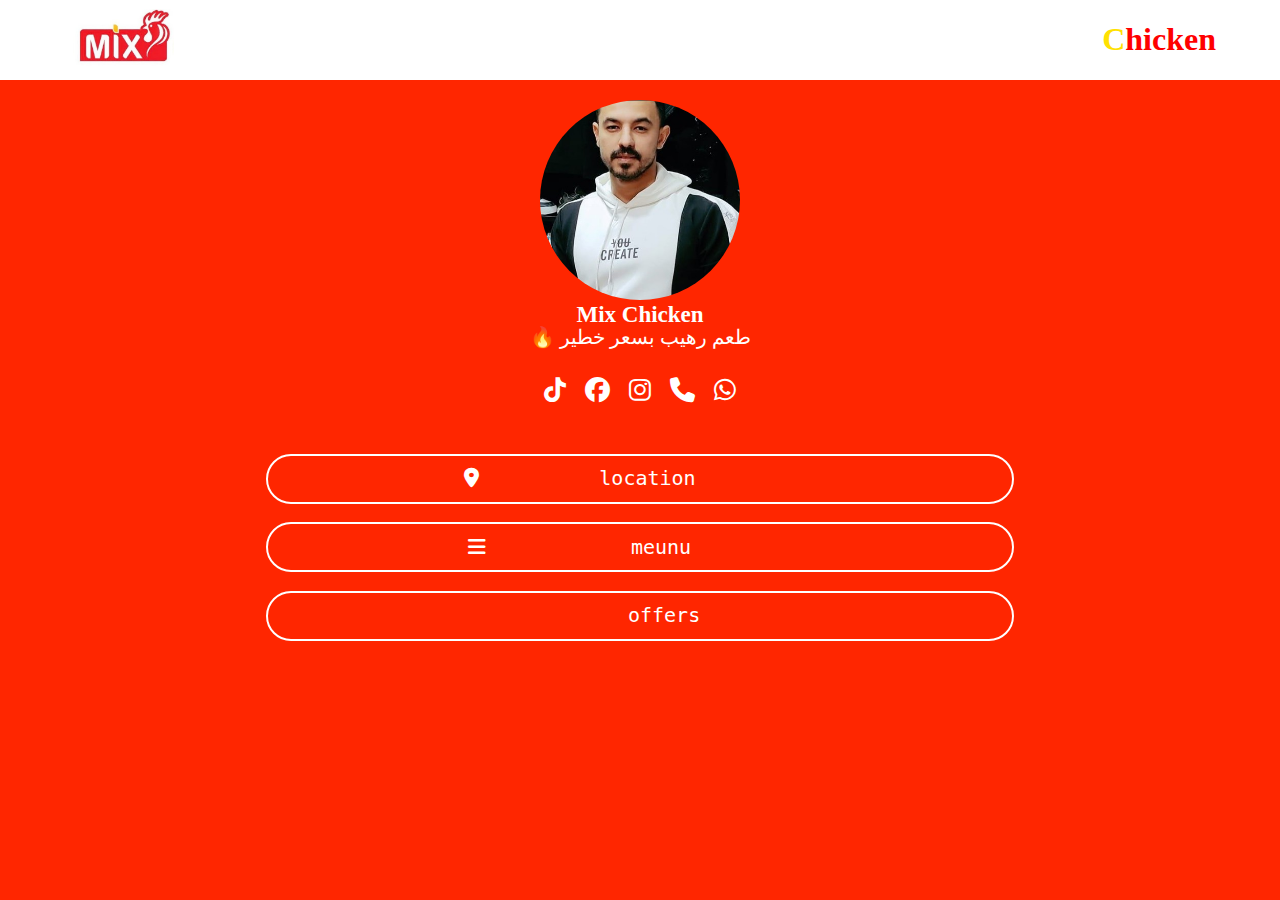
<file: index.html>
<!DOCTYPE html>
<html lang="en">
  <head>
    <meta charset="UTF-8" />
    <meta name="viewport" content="width=device-width, initial-scale=1.0" />
    <link rel="stylesheet" href="css/all.min.css" />
    <link rel="stylesheet" href="css/index.css" />
    <link rel="stylesheet" href="css/nornalize.css" />

    <title>Mix Chicken</title>
  </head>
  <body>
    <!--start header-->
    <!--start header-->
    <!--start header-->
    <div class="header">
      <div class="container">
        <div class="logo"><img src="image/logo.jpg" alt="" /></div>
        <div class="name">
          <h1><span>C</span>hicken</h1>
        </div>
      </div>
    </div>
    <!--start  profile-->
    <!--start  profile-->
    <!--start  profile-->
    <div class="profile">
      <div class="container">
        <div class="image"><img src="image/caram.jpg" alt="" /></div>
        <div class="text">
          <span>Mix Chicken </span>
          <p>🔥 طعم رهيب بسعر خطير</p>
        </div>
        <div class="icon">
          <a href="https://www.tiktok.com/@mixchicken.eg?_t=ZS-8wQ2DhfuqEj&_r=1"
            ><i class="fa-brands fa-tiktok"></i
          ></a>

          <a href="https://www.facebook.com/Mixchicke?mibextid=kFxxJD"
            ><i class="fa-brands fa-facebook"></i
          ></a>

          <a
            href="https://www.instagram.com/mixchicken.eg?igsh=MTR5Njdud2dkYTI1cA%3D%3D&utm_source=qr"
            ><i class="fa-brands fa-instagram"></i
          ></a>

          <a href="tel:0554464185"><i class="fa-solid fa-phone"></i></a>

          <a href="https://api.whatsapp.com/send?phone=201008503053"
            ><i class="fab fa-whatsapp"></i
          ></a>
        </div>
      </div>
    </div>

    <!--start   contant-->
    <!--start   contant-->
    <!--start   contant-->
    <div class="contant">
      <div class="container">
        <!-- <br /> -->
        <div class="col">
          <a href="location/location.html">
            <pre><i class="fa-solid fa-location-dot"></i>          location          <span>>>></span></pre>
          </a>
        </div>
        <br />
        <div class="col">
          <a href="menu/menu.html">
            <pre><i class="fa-solid fa-bars"></i>            meunu          <span>>>></span></pre>
          </a>
        </div>
        <br>
             <div class="col">
          <a href="offers/offers.html">
            <pre> </i>             offers          <span>>>></span></pre>
          </a>
        </div>
         
      </div>
    </div>
  </body>
</html>
</file>
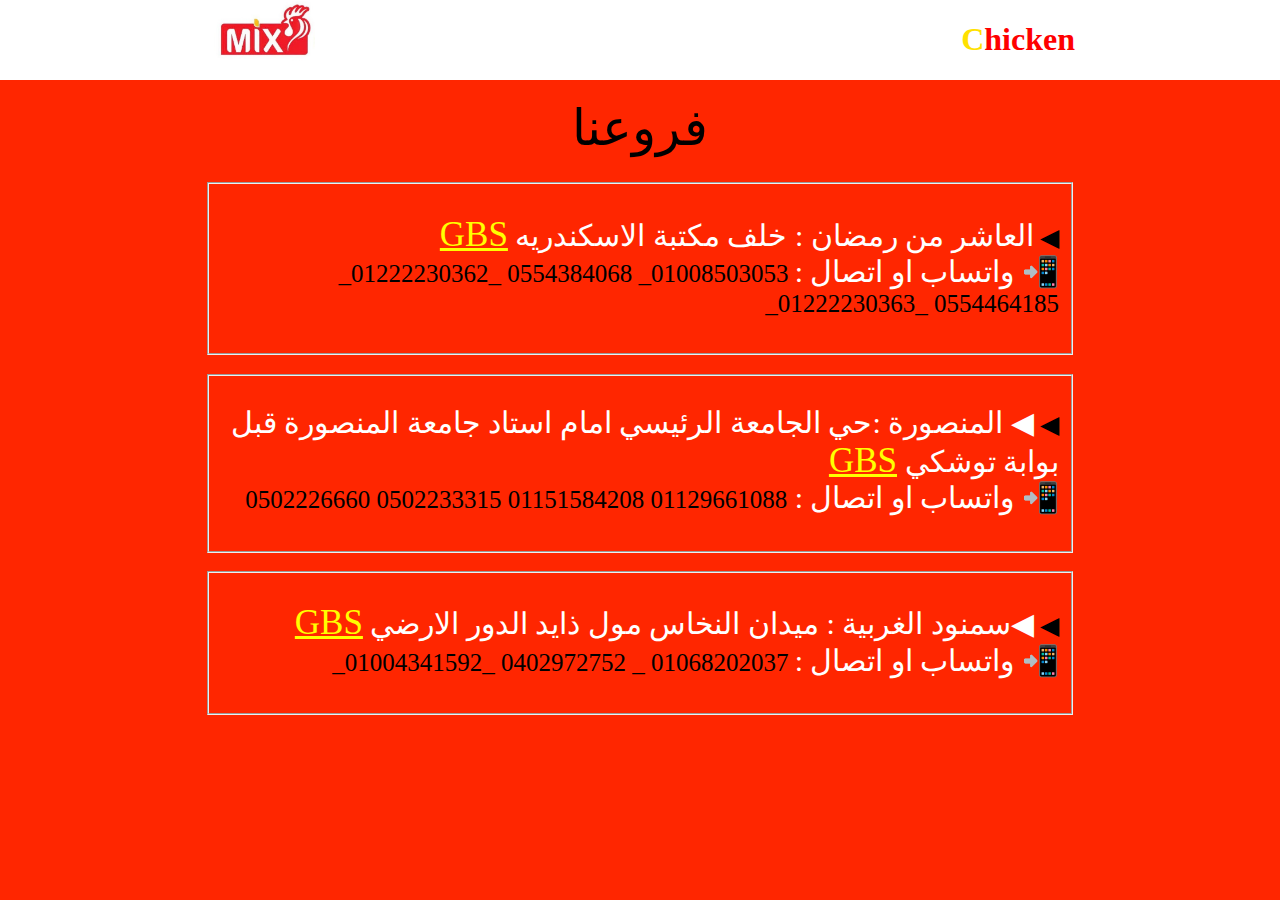
<file: location/location.html>
<!DOCTYPE html>
<html lang="en">
<head>
    <meta charset="UTF-8">
    <meta name="viewport" content="width=device-width, initial-scale=1.0">
    <title>Mix Chicken  >>location</title>

      <link rel="stylesheet" href="all.min.css" />
    <link rel="stylesheet" href="location.css" />
    <link rel="stylesheet" href="nornalize.css" />
</head>
<body>
    

    <!--start header-->
    <!--start header-->
    <!--start header-->
    <div class="header">
      <div class="container">
        <div class="logo"><img src="image/logo.jpg" alt="" /></div>
        <div class="name">
          <h1><span>C</span>hicken</h1>
        </div>
      </div>
    </div>

       <!--start title -->
    <!--start title -->
        <!--start title -->

    <div class="title">
      <div class="container">
        <div class="text">فروعنا </div>
      </div>
    </div>

       
     <!--start location  -->
      <!--start location  -->
       <!--start location  -->
 
<div class="location">
  <div class="container">

        <!--start location1111  -->
    <fieldset> 
    <div class="row">

      <p> ◀ 
   <span>  العاشر من رمضان :  خلف مكتبة الاسكندريه </span> <span class="gps"><a href="https://www.google.com/maps/place/%D9%85%D8%B7%D8%B9%D9%85+Mix+Chicken+%D9%85%D9%8A%D9%83%D8%B3+%D8%AA%D8%B4%D9%8A%D9%83%D9%86%E2%80%AD/@30.2902836,31.7465641,760m/data=!3m2!1e3!4b1!4m6!3m5!1s0x1457fd21ad69da3d:0xce9709e285a1c478!8m2!3d30.2902836!4d31.7465641!16s%2Fg%2F11q_8p87k5?entry=ttu&g_ep=EgoyMDI1MDUxMy4xIKXMDSoASAFQAw%3D%3D"> GBS</a></span><br>


<span> 📲 واتساب او اتصال :</span>
01008503053_
0554384068 _01222230362_
0554464185 _01222230363_
</p>
</div>
</fieldset>
<br>
    <!--start location22222  -->
    <fieldset>
    <div class="row">

      <p> ◀ 
   <span> ◀ المنصورة :حي الجامعة الرئيسي امام استاد جامعة المنصورة  قبل بوابة توشكي
</span> <span class="gps"><a href="https://maps.app.goo.gl/kHqtyCgPKiA22H3b8"> GBS</a></span><br>


<span> 📲 واتساب او اتصال :
</span>
 
01129661088 01151584208
0502233315 0502226660
</p>
</div>
</fieldset>
<br>
    <!--start location3333  -->
<fieldset>

    <div class="row">

      <p> ◀ 
   <span>  ◀سمنود الغربية : ميدان النخاس مول ذايد الدور الارضي 
</span> <span class="gps"><a href="https://maps.app.goo.gl/nWRGuJe3QoWtEcLp9"> GBS</a></span><br>


<span> 📲 واتساب او اتصال :</span>
 
01068202037  _ 
0402972752 _01004341592_
</p>
</div>
</fieldset>


    </div>
  </div>
 


</body>
</html>
</file>
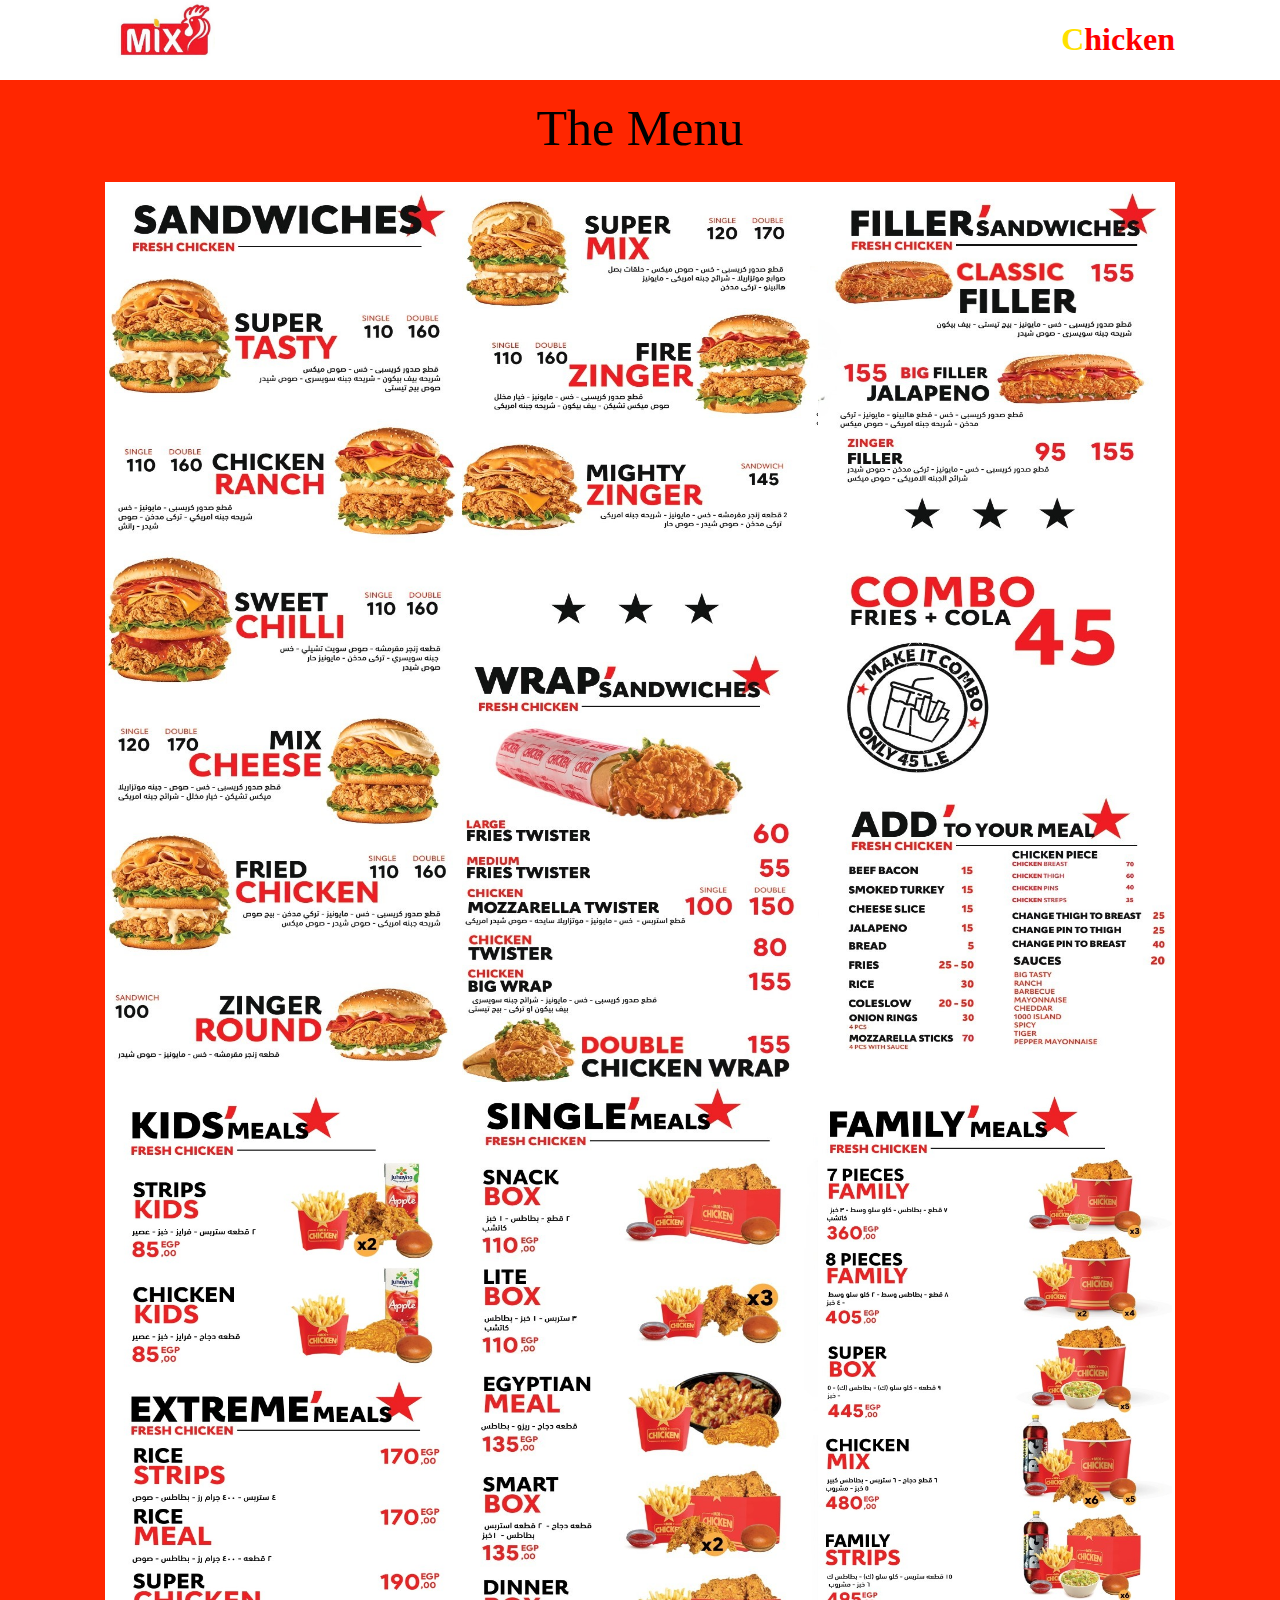
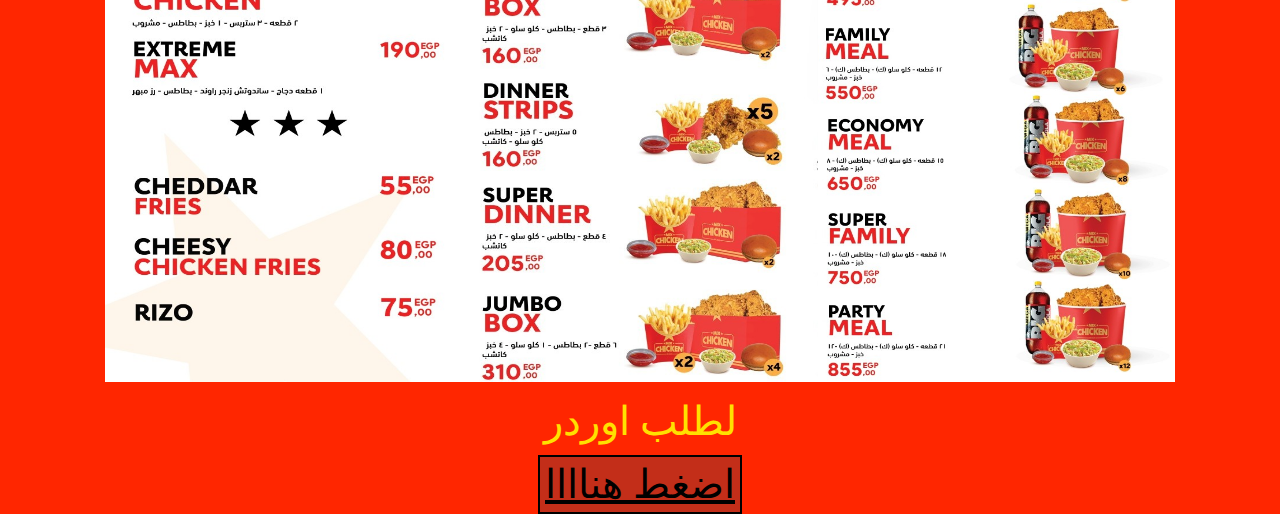
<file: menu/menu.html>
<!DOCTYPE html>
<html lang="en">
<head>
    <meta charset="UTF-8">
    <meta name="viewport" content="width=device-width, initial-scale=1.0">
    <title>Mix Chicken  >> menu</title>  
    
    <link rel="stylesheet" href="all.min.css" />
    <link rel="stylesheet" href="menu.css" />
    <link rel="stylesheet" href="nornalize.css" />
</head>
<body>
    <!--start header-->
    <!--start header-->
    <!--start header-->
    <div class="header">
      <div class="container">
        <div class="logo"><img src="image/logo.jpg" alt="" /></div>
        <div class="name">
          <h1><span>C</span>hicken</h1>
        </div>
      </div>
    </div>

    <div class="title">
      <div class="container">
        <div class="text">The Menu</div>
      </div>
    </div>

    <!-- start  menu -->
           <!-- start  menu -->
          <!-- start  menu -->

            <div class="menu">
                <div class="container">
                  <img src="image/1 (1).jpg" alt=""> 
                   <img src="image/1 (2).jpg" alt="">
<img src="image/1 (3).jpg" alt="">
<img src="image/1 (4).jpg" alt="">
<img src="image/1 (5).jpg" alt="">
<img src="image/1 (6).jpg" alt="">
 


                </div>
  
                </div>
                <!--start container 22222-->
                 <div class="container">
 
                  <form action="https://api.whatsapp.com/send?phone=201008503053">

<div class="text">لطلب  اوردر   </div>
 
<a href="https://api.whatsapp.com/send?phone=201008503053">اضغط هناااا</a>
                    </form>
 
                 </div>


            </div>

 
</body>
</html>
</file>
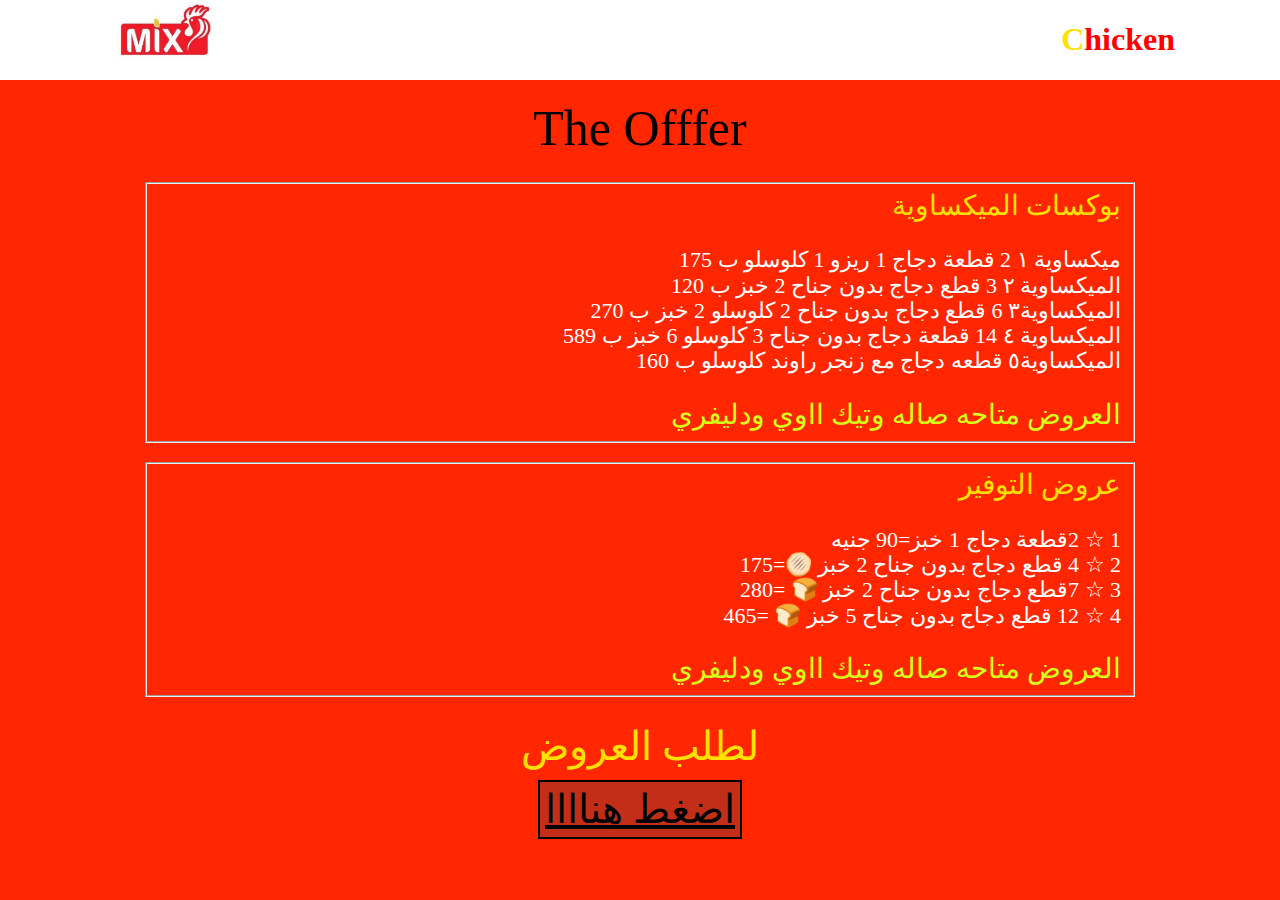
<file: offers/offers.html>
<!DOCTYPE html>
<html lang="en">
  <head>
    <meta charset="UTF-8" />
    <meta name="viewport" content="width=device-width, initial-scale=1.0" />
    <title>Mix Chicken >> offers</title>

    <link rel="stylesheet" href="all.min.css" />
    <link rel="stylesheet" href="offers.css" />
    <link rel="stylesheet" href="nornalize.css" />
  </head>
  <body>
    <!--start header-->
    <!--start header-->
    <!--start header-->
    <div class="header">
      <div class="container">
        <div class="logo"><img src="image/logo.jpg" alt="" /></div>
        <div class="name">
          <h1><span>C</span>hicken</h1>
        </div>
      </div>
    </div>

    <div class="title">
      <div class="container">
        <div class="text">The Offfer</div>
      </div>
    </div>

    <!-- start  offer -->
    <!-- start  offer -->
    <!-- start  offer -->

    <div class="offer">
      <div class="container">
 <!--    offer 111 -->
 <fieldset> 
    <div class="row">
 
 <span>  بوكسات الميكساوية</span>   
<br> <br>ميكساوية ١
2 قطعة دجاج  1 ريزو 1 كلوسلو  
ب 175
<br>
 الميكساوية ٢ 
3 قطع دجاج بدون جناح 2 خبز 
ب 120

 <br>الميكساوية٣
6 قطع دجاج بدون جناح 2 كلوسلو  2 خبز
ب 270
<br> 
الميكساوية ٤
14 قطعة دجاج بدون جناح 3 كلوسلو 6 خبز 
ب 589
<br> 
الميكساوية٥
قطعه دجاج  مع زنجر راوند  كلوسلو 
ب 160
<br> <br>
 <span class="ffer">العروض متاحه صاله وتيك ااوي ودليفري</span>
</div>
</fieldset>
<br>
 <!--    offer 222 -->
      <fieldset> 
    <div class="row">
 
 <span> عروض التوفير</span>
<br><br>
1 ☆ 2قطعة دجاج 1 خبز=90 جنيه
<br>
2 ☆ 4 قطع دجاج بدون جناح 2 خبز 🫓=175
<br>
3 ☆ 7قطع دجاج بدون جناح 2 خبز 🍞 =280
<br>
4 ☆ 12 قطع دجاج بدون جناح 5 خبز 🍞 =465
<br> <br>
 <span class="ffer">العروض متاحه صاله وتيك ااوي ودليفري</span>
</div>
</fieldset>
      </div>
    </div>



      <!--start click-->
   
<div class="click"> 
         <div class="container">
        <form >
          <div class="text">لطلب  العروض</div>

          <a href="https://api.whatsapp.com/send?phone=201008503053 " >اضغط هناااا</a >
        </form>
      </div>
      </div>
  </body>
</html>
</file>
<file: css/index.css>
:root {
  --main-color: #ff2600;
  --secondary-color: #ffe100;
}

html {
  scroll-behavior: smooth;
}
* {
  -webkit-box-sizing: border-box;
  -moz-box-sizing: border-box;
  box-sizing: border-box;
}

body {
  background-color: var(--main-color);
  width: 100%;
}
.container {
  width: 90%;
  /* padding-left: 15px; */
  /* padding-right: 15px; */
  /* margin-right: auto; */
  margin: auto;
}

 @media (max-width: 300px) {
  /* .container {
    width: 360px;
  } */
}

/* small  */

@media (min-width: 768px) {
  /* .container {
    width: 750px;
  } */
}

/* medium*/

@media (min-width: 992px) {
  /* .container {
    width: 970px;
  } */
}

/* large */

@media (min-width: 1200px) {
  /* .container {
    width: 900px;
  } */
}

/* start header */
/* start header */
/* start header */
.header {
  background-color: #ffffff;
}

.header .container {
  display: flex;
  justify-content: space-between;

  align-items: center;
}

.header img {
  width: 110px;
  margin: 0px;
  padding: 0px;

  animation-name: thebest;
  animation-duration: 2s;
  animation-iteration-count: infinite;
  
}

@keyframes thebest {
  0% {
    translate: 0 0;
  }
  50% {
    translate: 20px 0;
  }

  100% {
    translate: 0 0;
  }
}

.header .container .name {
  color: #ff0000;
}

.header .container .name span {
  color: var(--secondary-color);
}

@media (max-width: 768px) {
  .header {
       background-color: #fff;
    height: 50px;
    padding-bottom: 20px;
    padding-top: -200px;
    margin-top: 0px;
  }

  .header img {
    width: 40px;
  }

  .header .container .name {
    font-size: 14px;
     color: var(--main-color);
  }
}

 

/* start  profile */
/* start  profile */
/* start  profile */

.profile {
  background-color: var(--main-color);
  text-align: center;
  color: #ffffff;
  padding-top: 20px;
  padding-bottom: 20px;
}

.profile .image img {
  width: 200px;
  border-radius: 50%;
}

.profile .text {
  padding-top: 10px;
  font-size: 20px;
  line-height: 0.1;
}
@media (max-width: 500px) {
  .profile .text p {
    padding-top: 10px;
    font-size: 12px;
    line-height: 0.1;
  }
}

.profile .text span {
  font-size: 23px;
  font-weight: 800;
}

.profile .icon {
  padding-top: 20px;
  word-spacing: 15px;
}

.profile .icon i {
  font-size: 25px;
  color: #fff;
}

.profile .icon i:hover {
  font-size: 40px;
  color: var(--secondary-color);
}

/* start   contant */
/* start   contant */
/* start   contant */

.contant {
 
  padding-top: 50px;

  background-color: var(--main-color);

  text-align: center;
  padding-bottom: 48px;
}

.contant a {
  width: 100%;
  font-size: 25px;
  color: #ffffff;
  text-decoration: none;
}

.contant .col span {
  display: none;
}

.contant .col {
  height: 50px;
  width: 100%;
  display: flex;
  justify-content: center;
  align-items: center;
  border: #ffffff 2px solid;
  border-radius: 100px;
}

.contant .col:hover span {
  display: inline;
  color: var(--secondary-color);
}

.contant .col:hover {
  height: 50px;
  width: 110%;
  display: flex;
  justify-content: center;
  align-items: center;
  border: #ffffff 2px solid;
  border-radius: 100px;
}

.contant .col:hover i {
  color: var(--secondary-color);
}

@media (min-width: 500px) {
  .contant {
    padding-top: 30px;

    background-color: var(--main-color);

    text-align: center;
    padding-bottom: 48px;
  }
  .contant .col {
    height: 50px;
    width: 65%;
    margin: auto;
    display: flex;
    justify-content: center;
    align-items: center;
    border: #ffffff 2px solid;
    border-radius: 100px;
  }

  .contant a {
    width: 100%;
    font-size: 20px;
    color: #ffffff;
    text-decoration: none;
  }

  .contant .col:hover {
    height: 50px;
    width: 75%;
    display: flex;
    justify-content: center;
    align-items: center;
    border: #ffffff 2px solid;
    border-radius: 100px;
  }
}

@media (max-width: 500px) {
  .contant {
    padding-left: 0px;
    width: 350px;

    background-color: var(--main-color);

    text-align: center;
    padding-bottom: 150px;
  }

  .contant .col {
    height: 50px;
    width: 100%;
    display: flex;
    justify-content: center;
    align-items: center;
    border: #ffffff 2px solid;
    border-radius: 100px;
  }

  .contant a {
    font-size: 15px;
    color: #ffffff;
    text-decoration: none;
  }
  .contant .col:hover {
    height: 50px;
    width: 100%;
    display: flex;
    justify-content: center;
    align-items: center;
    border: #ffffff 2px solid;
    border-radius: 100px;
  }

  .contant .col:hover span {
    display: none;
    color: var(--secondary-color);
  }
}
</file>
<file: location/location.css>
:root {
  --main-color: #ff2600;
  --secondary-color: #ffe100;
}

html {
  scroll-behavior: smooth;
}
* {
  -webkit-box-sizing: border-box;
  -moz-box-sizing: border-box;
  box-sizing: border-box;
}

body {
  background-color: var(--main-color);
  width: 100%;
}
.container {
  padding-left: 15px;
  padding-right: 15px;
  margin-right: auto;
  margin-left: auto;
}

@media (max-width: 400px) {
  .container {
    width: 360px;
  }
}

/* small  */

@media (min-width: 768px) {
  .container {
    width: 750px;
  }
}

/* medium*/

@media (min-width: 992px) {
  .container {
    width: 970px;
  }
}

/* large */

@media (min-width: 1200px) {
  .container {
    width: 900px;
  }
}

/* start header */
/* start header */
/* start header */
.header {
  background-color: #ffffff;
}

.header .container {
  display: flex;
  justify-content: space-between;

  align-items: center;
}

.header img {
  width: 110px;
  margin: 0px;
  padding: 0px;

  animation-name: thebest;
  animation-duration: 2s;
  animation-iteration-count: infinite;
}

@keyframes thebest {
  0% {
    translate: 0 0;
  }
  50% {
    translate: 20px 0;
  }

  100% {
    translate: 0 0;
  }
}

.header .container .name {
  color: #ff0000;
}

.header .container .name span {
  color: var(--secondary-color);
}

@media (max-width: 768px) {
  .header {
    background-color: #fff;
    height: 50px;
    padding-bottom: 20px;
    padding-top: -200px;
    margin-top: 0px;
  }

  .header img {
    width: 40px;
  }

  .header .container .name {
    font-size: 14px;
    color: var(--main-color);
  }
}

 
/* The title */
/* The title */

.title {
  margin-top: 20px;
  margin-bottom: -25px;
  text-align: center;
}
.title .text {
  font-size: 50px;
}

.title .text:hover {
  color: #ffe100;
  font-size: 55px;
}


/* The location */
/* The location */
/* The location */
.location {
  margin-top: 50px;
}
.location .container .row {
  direction: rtl;

  margin-top: 20px;
  
}

.location .container .row p {
  font-size: 25px;
}

.location .container .row span {
  font-size: 30px;
  color:  #fff;
}

.location .container .row .gps a {
  font-size: 35px;
  color: var(--secondary-color);
  color: yellow;
}

.location .container  fieldset:hover{

   border: var(--secondary-color) 5px solid;
 
}

/* @media
   @media
   @media
   @media
   @media
   @media
    */

@media (max-width: 768px) {
 
  .title .text {
    font-size: 35px;
  }

 
  .location {
    margin-top: 40px;
  }
  .location .container .row {
    direction: rtl;

    margin-top: 10px;
 
  }

  .location .container .row p {
    font-size: 18px;
  }

  .location .container .row span {
    font-size: 25px;
    color:  #fff;
  }

  .location .container .row .gps a {
    font-size: 35px;
    color: var(--secondary-color);
  }
}
</file>
<file: menu/menu.css>
:root {
  --main-color: #ff2600;
  --secondary-color: #ffe100;
}

html {
  scroll-behavior: smooth;
}
* {
  -webkit-box-sizing: border-box;
  -moz-box-sizing: border-box;
  box-sizing: border-box;
}

body {
  background-color: var(--main-color);
  width: 100%;
}
.container {
  padding-left: 15px;
  padding-right: 15px;
  margin-right: auto;
  margin-left: auto;
}

 @media (max-width: 300px) {
  .container {
    width: 360px;
  }
}

/* small  */

@media (min-width: 768px) {
  .container {
    width: 750px;
  }
}

/* medium*/

@media (min-width: 992px) {
  .container {
    width: 970px;
  }
}

/* large */

@media (min-width: 1200px) {
  .container {
    width: 1100px;
  }
}

/* start header */
/* start header */
/* start header */
.header {
  background-color: #ffffff;
}

.header .container {
  display: flex;
  justify-content: space-between;

  align-items: center;
}

.header img {
  width: 110px;
  margin: 0px;
  padding: 0px;

  animation-name: thebest;
  animation-duration: 2s;
  animation-iteration-count: infinite;
  
}

@keyframes thebest {
  0% {
    translate: 0 0;
  }
  50% {
    translate: 20px 0;
  }

  100% {
    translate: 0 0;
  }
}

.header .container .name {
  color: #ff0000;
}

.header .container .name span {
  color: var(--secondary-color);
}

@media (max-width: 768px) {
  .header {
    background-color: #fff;
    height: 50px;
    padding-bottom: 20px;
    padding-top: -200px;
    margin-top: 0px;
  }

  .header img {
    width: 40px;
  }

  .header .container .name {
    font-size: 14px;
    color: var(--main-color);
  }
}

    /* The menu */
   /* The menu */
  /* The menu */

  .title{
    margin-top: 20px;
    margin-bottom: -25px;
    text-align: center;
  }
  .title .text{

    font-size: 50px;
  }

    .title .text:hover{
color: #ffe100;
    font-size: 55px;
  }

  /* start menu */
 /* staer menu */
/* start menu */

.menu .container{
  margin-top: 50px;
 
display: grid;

  grid-template-columns: repeat(auto-fill, minmax(280px, 1fr));
 

gap: px;

padding-bottom: 50px;

}

.menu .col{
  
    direction: rtl;
box-shadow: 0 0 20px 20px rgb(166, 53, 53);
height: 300px;
margin: 50px;
background-color:  var(--secondary-color);

}

 
 
.menu  img{

 width: 100%;
 height: 900px;
 
}
 


   /* start container 22222*/
  /* start container 22222*/
 /* start container 22222*/

  .container form {
 margin-top: -50px;
margin-bottom: 0px;
padding-bottom: 5px;
 
text-align: center;

 }

  .container form .text{

font-size: 40px;
color: var(--secondary-color);
line-height: 2;

 }

  .container form  a{

font-size: 40px;
background-color: rgba(120, 56, 56, 0.447);
color: #000;

border: 2px solid black;
padding: 5px;
 
 

 }
 
  .container form a:hover{
color: var(--secondary-color);
font-size: 45px;
 

 }
</file>
<file: offers/offers.css>
:root {
  --main-color: #ff2600;
  --secondary-color: #ffe100;
}

html {
  scroll-behavior: smooth;
}
* {
  -webkit-box-sizing: border-box;
  -moz-box-sizing: border-box;
  box-sizing: border-box;
}

body {
  background-color: var(--main-color);
  width: 100%;
}
.container {
  padding-left: 15px;
  padding-right: 15px;
  margin-right: auto;
  margin-left: auto;
}

 @media (max-width: 300px) {
  .container {
    width: 360px;
  }
}

/* small  */

@media (min-width: 768px) {
  .container {
    width: 750px;
  }
}

/* medium*/

@media (min-width: 992px) {
  .container {
    width: 970px;
  }
}

/* large */

@media (min-width: 1200px) {
  .container {
    width: 1100px;
  }
}

/* start header */
/* start header */
/* start header */
.header {
  background-color: #ffffff;
}

.header .container {
  display: flex;
  justify-content: space-between;

  align-items: center;
}

.header img {
  width: 110px;
  margin: 0px;
  padding: 0px;

  animation-name: thebest;
  animation-duration: 2s;
  animation-iteration-count: infinite;
  
}

@keyframes thebest {
  0% {
    translate: 0 0;
  }
  50% {
    translate: 20px 0;
  }

  100% {
    translate: 0 0;
  }
}

.header .container .name {
  color: #ff0000;
}

.header .container .name span {
  color: var(--secondary-color);
}

@media (max-width: 768px) {
  .header {
    background-color: #fff;
    height: 50px;
    padding-bottom: 20px;
    padding-top: -200px;
    margin-top: 0px;
  }

  .header img {
    width: 40px;
  }

  .header .container .name {
    font-size: 14px;
    color: var(--main-color);
  }
}

    /* The offer */
   /* The offer */
  /* The offer */

  .title{
    margin-top: 20px;
    margin-bottom: -25px;
    text-align: center;
  }
  .title .text{

    font-size: 50px;
  }

    .title .text:hover{
color: #ffe100;
    font-size: 55px;
  }

  /* start offer */
 /* staer offer */
/* start offer */

.offer .container{
 margin-top: 50px;
 width: 80%;
 
padding-bottom: 10px;

}

.offer .row{
  
    direction: rtl;
 
 color: #ffffff;
 font-size: 22px;

}
.offer .row span{

   color:  var(--secondary-color);
   font-size: 28px;
}
 
 .offer .row .ffer{

font-size: 28px;
color: #d5ff19;

 }
 
 .offer .container  fieldset:hover{

   border: var(--secondary-color) 5px solid;
 
}
 

   /* start  click */
  /* start  click */
 /* start  click */


 
  .click .container form {
 
 margin-bottom: 30px;
 
 
text-align: center;

 }

  .container form .text{

font-size: 40px;
color: var(--secondary-color);
line-height: 2;

 }

  .container form  a{

font-size: 40px;
background-color: rgba(120, 56, 56, 0.447);
color: #000;

border: 2px solid black;
padding: 5px;
 
 

 }
 
  .container form a:hover{
color: var(--secondary-color);
font-size: 45px;
 

 }
</file>
<file: css/nornalize.css>
/*! normalize.css v8.0.1 | MIT License | github.com/necolas/normalize.css */

/* Document
   ========================================================================== */

/**
 * 1. Correct the line height in all browsers.
 * 2. Prevent adjustments of font size after orientation changes in iOS.
 */

 html {
    line-height: 1.15; /* 1 */
    -webkit-text-size-adjust: 100%; /* 2 */
  }
  
  /* Sections
     ========================================================================== */
  
  /**
   * Remove the margin in all browsers.
   */
  
  body {
    margin: 0;
  }
  
  /**
   * Render the `main` element consistently in IE.
   */
  
  main {
    display: block;
  }
  
  /**
   * Correct the font size and margin on `h1` elements within `section` and
   * `article` contexts in Chrome, Firefox, and Safari.
   */
  
  h1 {
    font-size: 2em;
    margin: 0.67em 0;
  }
  
  /* Grouping content
     ========================================================================== */
  
  /**
   * 1. Add the correct box sizing in Firefox.
   * 2. Show the overflow in Edge and IE.
   */
  
  hr {
    box-sizing: content-box; /* 1 */
    height: 0; /* 1 */
    overflow: visible; /* 2 */
  }
  
  /**
   * 1. Correct the inheritance and scaling of font size in all browsers.
   * 2. Correct the odd `em` font sizing in all browsers.
   */
  
  pre {
    font-family: monospace, monospace; /* 1 */
    font-size: 1em; /* 2 */
  }
  
  /* Text-level semantics
     ========================================================================== */
  
  /**
   * Remove the gray background on active links in IE 10.
   */
  
  a {
    background-color: transparent;
  }
  
  /**
   * 1. Remove the bottom border in Chrome 57-
   * 2. Add the correct text decoration in Chrome, Edge, IE, Opera, and Safari.
   */
  
  abbr[title] {
    border-bottom: none; /* 1 */
    text-decoration: underline; /* 2 */
    text-decoration: underline dotted; /* 2 */
  }
  
  /**
   * Add the correct font weight in Chrome, Edge, and Safari.
   */
  
  b,
  strong {
    font-weight: bolder;
  }
  
  /**
   * 1. Correct the inheritance and scaling of font size in all browsers.
   * 2. Correct the odd `em` font sizing in all browsers.
   */
  
  code,
  kbd,
  samp {
    font-family: monospace, monospace; /* 1 */
    font-size: 1em; /* 2 */
  }
  
  /**
   * Add the correct font size in all browsers.
   */
  
  small {
    font-size: 80%;
  }
  
  /**
   * Prevent `sub` and `sup` elements from affecting the line height in
   * all browsers.
   */
  
  sub,
  sup {
    font-size: 75%;
    line-height: 0;
    position: relative;
    vertical-align: baseline;
  }
  
  sub {
    bottom: -0.25em;
  }
  
  sup {
    top: -0.5em;
  }
  
  /* Embedded content
     ========================================================================== */
  
  /**
   * Remove the border on images inside links in IE 10.
   */
  
  img {
    border-style: none;
  }
  
  /* Forms
     ========================================================================== */
  
  /**
   * 1. Change the font styles in all browsers.
   * 2. Remove the margin in Firefox and Safari.
   */
  
  button,
  input,
  optgroup,
  select,
  textarea {
    font-family: inherit; /* 1 */
    font-size: 100%; /* 1 */
    line-height: 1.15; /* 1 */
    margin: 0; /* 2 */
  }
  
  /**
   * Show the overflow in IE.
   * 1. Show the overflow in Edge.
   */
  
  button,
  input { /* 1 */
    overflow: visible;
  }
  
  /**
   * Remove the inheritance of text transform in Edge, Firefox, and IE.
   * 1. Remove the inheritance of text transform in Firefox.
   */
  
  button,
  select { /* 1 */
    text-transform: none;
  }
  
  /**
   * Correct the inability to style clickable types in iOS and Safari.
   */
  
  button,
  [type="button"],
  [type="reset"],
  [type="submit"] {
    -webkit-appearance: button;
  }
  
  /**
   * Remove the inner border and padding in Firefox.
   */
  
  button::-moz-focus-inner,
  [type="button"]::-moz-focus-inner,
  [type="reset"]::-moz-focus-inner,
  [type="submit"]::-moz-focus-inner {
    border-style: none;
    padding: 0;
  }
  
  /**
   * Restore the focus styles unset by the previous rule.
   */
  
  button:-moz-focusring,
  [type="button"]:-moz-focusring,
  [type="reset"]:-moz-focusring,
  [type="submit"]:-moz-focusring {
    outline: 1px dotted ButtonText;
  }
  
  /**
   * Correct the padding in Firefox.
   */
  
  fieldset {
    padding: 0.35em 0.75em 0.625em;
  }
  
  /**
   * 1. Correct the text wrapping in Edge and IE.
   * 2. Correct the color inheritance from `fieldset` elements in IE.
   * 3. Remove the padding so developers are not caught out when they zero out
   *    `fieldset` elements in all browsers.
   */
  
  legend {
    box-sizing: border-box; /* 1 */
    color: inherit; /* 2 */
    display: table; /* 1 */
    max-width: 100%; /* 1 */
    padding: 0; /* 3 */
    white-space: normal; /* 1 */
  }
  
  /**
   * Add the correct vertical alignment in Chrome, Firefox, and Opera.
   */
  
  progress {
    vertical-align: baseline;
  }
  
  /**
   * Remove the default vertical scrollbar in IE 10+.
   */
  
  textarea {
    overflow: auto;
  }
  
  /**
   * 1. Add the correct box sizing in IE 10.
   * 2. Remove the padding in IE 10.
   */
  
  [type="checkbox"],
  [type="radio"] {
    box-sizing: border-box; /* 1 */
    padding: 0; /* 2 */
  }
  
  /**
   * Correct the cursor style of increment and decrement buttons in Chrome.
   */
  
  [type="number"]::-webkit-inner-spin-button,
  [type="number"]::-webkit-outer-spin-button {
    height: auto;
  }
  
  /**
   * 1. Correct the odd appearance in Chrome and Safari.
   * 2. Correct the outline style in Safari.
   */
  
  [type="search"] {
    -webkit-appearance: textfield; /* 1 */
    outline-offset: -2px; /* 2 */
  }
  
  /**
   * Remove the inner padding in Chrome and Safari on macOS.
   */
  
  [type="search"]::-webkit-search-decoration {
    -webkit-appearance: none;
  }
  
  /**
   * 1. Correct the inability to style clickable types in iOS and Safari.
   * 2. Change font properties to `inherit` in Safari.
   */
  
  ::-webkit-file-upload-button {
    -webkit-appearance: button; /* 1 */
    font: inherit; /* 2 */
  }
  
  /* Interactive
     ========================================================================== */
  
  /*
   * Add the correct display in Edge, IE 10+, and Firefox.
   */
  
  details {
    display: block;
  }
  
  /*
   * Add the correct display in all browsers.
   */
  
  summary {
    display: list-item;
  }
  
  /* Misc
     ========================================================================== */
  
  /**
   * Add the correct display in IE 10+.
   */
  
  template {
    display: none;
  }
  
  /**
   * Add the correct display in IE 10.
   */
  
  [hidden] {
    display: none;
  }
</file>
<file: location/nornalize.css>
/*! normalize.css v8.0.1 | MIT License | github.com/necolas/normalize.css */

/* Document
   ========================================================================== */

/**
 * 1. Correct the line height in all browsers.
 * 2. Prevent adjustments of font size after orientation changes in iOS.
 */

 html {
    line-height: 1.15; /* 1 */
    -webkit-text-size-adjust: 100%; /* 2 */
  }
  
  /* Sections
     ========================================================================== */
  
  /**
   * Remove the margin in all browsers.
   */
  
  body {
    margin: 0;
  }
  
  /**
   * Render the `main` element consistently in IE.
   */
  
  main {
    display: block;
  }
  
  /**
   * Correct the font size and margin on `h1` elements within `section` and
   * `article` contexts in Chrome, Firefox, and Safari.
   */
  
  h1 {
    font-size: 2em;
    margin: 0.67em 0;
  }
  
  /* Grouping content
     ========================================================================== */
  
  /**
   * 1. Add the correct box sizing in Firefox.
   * 2. Show the overflow in Edge and IE.
   */
  
  hr {
    box-sizing: content-box; /* 1 */
    height: 0; /* 1 */
    overflow: visible; /* 2 */
  }
  
  /**
   * 1. Correct the inheritance and scaling of font size in all browsers.
   * 2. Correct the odd `em` font sizing in all browsers.
   */
  
  pre {
    font-family: monospace, monospace; /* 1 */
    font-size: 1em; /* 2 */
  }
  
  /* Text-level semantics
     ========================================================================== */
  
  /**
   * Remove the gray background on active links in IE 10.
   */
  
  a {
    background-color: transparent;
  }
  
  /**
   * 1. Remove the bottom border in Chrome 57-
   * 2. Add the correct text decoration in Chrome, Edge, IE, Opera, and Safari.
   */
  
  abbr[title] {
    border-bottom: none; /* 1 */
    text-decoration: underline; /* 2 */
    text-decoration: underline dotted; /* 2 */
  }
  
  /**
   * Add the correct font weight in Chrome, Edge, and Safari.
   */
  
  b,
  strong {
    font-weight: bolder;
  }
  
  /**
   * 1. Correct the inheritance and scaling of font size in all browsers.
   * 2. Correct the odd `em` font sizing in all browsers.
   */
  
  code,
  kbd,
  samp {
    font-family: monospace, monospace; /* 1 */
    font-size: 1em; /* 2 */
  }
  
  /**
   * Add the correct font size in all browsers.
   */
  
  small {
    font-size: 80%;
  }
  
  /**
   * Prevent `sub` and `sup` elements from affecting the line height in
   * all browsers.
   */
  
  sub,
  sup {
    font-size: 75%;
    line-height: 0;
    position: relative;
    vertical-align: baseline;
  }
  
  sub {
    bottom: -0.25em;
  }
  
  sup {
    top: -0.5em;
  }
  
  /* Embedded content
     ========================================================================== */
  
  /**
   * Remove the border on images inside links in IE 10.
   */
  
  img {
    border-style: none;
  }
  
  /* Forms
     ========================================================================== */
  
  /**
   * 1. Change the font styles in all browsers.
   * 2. Remove the margin in Firefox and Safari.
   */
  
  button,
  input,
  optgroup,
  select,
  textarea {
    font-family: inherit; /* 1 */
    font-size: 100%; /* 1 */
    line-height: 1.15; /* 1 */
    margin: 0; /* 2 */
  }
  
  /**
   * Show the overflow in IE.
   * 1. Show the overflow in Edge.
   */
  
  button,
  input { /* 1 */
    overflow: visible;
  }
  
  /**
   * Remove the inheritance of text transform in Edge, Firefox, and IE.
   * 1. Remove the inheritance of text transform in Firefox.
   */
  
  button,
  select { /* 1 */
    text-transform: none;
  }
  
  /**
   * Correct the inability to style clickable types in iOS and Safari.
   */
  
  button,
  [type="button"],
  [type="reset"],
  [type="submit"] {
    -webkit-appearance: button;
  }
  
  /**
   * Remove the inner border and padding in Firefox.
   */
  
  button::-moz-focus-inner,
  [type="button"]::-moz-focus-inner,
  [type="reset"]::-moz-focus-inner,
  [type="submit"]::-moz-focus-inner {
    border-style: none;
    padding: 0;
  }
  
  /**
   * Restore the focus styles unset by the previous rule.
   */
  
  button:-moz-focusring,
  [type="button"]:-moz-focusring,
  [type="reset"]:-moz-focusring,
  [type="submit"]:-moz-focusring {
    outline: 1px dotted ButtonText;
  }
  
  /**
   * Correct the padding in Firefox.
   */
  
  fieldset {
    padding: 0.35em 0.75em 0.625em;
  }
  
  /**
   * 1. Correct the text wrapping in Edge and IE.
   * 2. Correct the color inheritance from `fieldset` elements in IE.
   * 3. Remove the padding so developers are not caught out when they zero out
   *    `fieldset` elements in all browsers.
   */
  
  legend {
    box-sizing: border-box; /* 1 */
    color: inherit; /* 2 */
    display: table; /* 1 */
    max-width: 100%; /* 1 */
    padding: 0; /* 3 */
    white-space: normal; /* 1 */
  }
  
  /**
   * Add the correct vertical alignment in Chrome, Firefox, and Opera.
   */
  
  progress {
    vertical-align: baseline;
  }
  
  /**
   * Remove the default vertical scrollbar in IE 10+.
   */
  
  textarea {
    overflow: auto;
  }
  
  /**
   * 1. Add the correct box sizing in IE 10.
   * 2. Remove the padding in IE 10.
   */
  
  [type="checkbox"],
  [type="radio"] {
    box-sizing: border-box; /* 1 */
    padding: 0; /* 2 */
  }
  
  /**
   * Correct the cursor style of increment and decrement buttons in Chrome.
   */
  
  [type="number"]::-webkit-inner-spin-button,
  [type="number"]::-webkit-outer-spin-button {
    height: auto;
  }
  
  /**
   * 1. Correct the odd appearance in Chrome and Safari.
   * 2. Correct the outline style in Safari.
   */
  
  [type="search"] {
    -webkit-appearance: textfield; /* 1 */
    outline-offset: -2px; /* 2 */
  }
  
  /**
   * Remove the inner padding in Chrome and Safari on macOS.
   */
  
  [type="search"]::-webkit-search-decoration {
    -webkit-appearance: none;
  }
  
  /**
   * 1. Correct the inability to style clickable types in iOS and Safari.
   * 2. Change font properties to `inherit` in Safari.
   */
  
  ::-webkit-file-upload-button {
    -webkit-appearance: button; /* 1 */
    font: inherit; /* 2 */
  }
  
  /* Interactive
     ========================================================================== */
  
  /*
   * Add the correct display in Edge, IE 10+, and Firefox.
   */
  
  details {
    display: block;
  }
  
  /*
   * Add the correct display in all browsers.
   */
  
  summary {
    display: list-item;
  }
  
  /* Misc
     ========================================================================== */
  
  /**
   * Add the correct display in IE 10+.
   */
  
  template {
    display: none;
  }
  
  /**
   * Add the correct display in IE 10.
   */
  
  [hidden] {
    display: none;
  }
</file>
<file: menu/nornalize.css>
/*! normalize.css v8.0.1 | MIT License | github.com/necolas/normalize.css */

/* Document
   ========================================================================== */

/**
 * 1. Correct the line height in all browsers.
 * 2. Prevent adjustments of font size after orientation changes in iOS.
 */

 html {
    line-height: 1.15; /* 1 */
    -webkit-text-size-adjust: 100%; /* 2 */
  }
  
  /* Sections
     ========================================================================== */
  
  /**
   * Remove the margin in all browsers.
   */
  
  body {
    margin: 0;
  }
  
  /**
   * Render the `main` element consistently in IE.
   */
  
  main {
    display: block;
  }
  
  /**
   * Correct the font size and margin on `h1` elements within `section` and
   * `article` contexts in Chrome, Firefox, and Safari.
   */
  
  h1 {
    font-size: 2em;
    margin: 0.67em 0;
  }
  
  /* Grouping content
     ========================================================================== */
  
  /**
   * 1. Add the correct box sizing in Firefox.
   * 2. Show the overflow in Edge and IE.
   */
  
  hr {
    box-sizing: content-box; /* 1 */
    height: 0; /* 1 */
    overflow: visible; /* 2 */
  }
  
  /**
   * 1. Correct the inheritance and scaling of font size in all browsers.
   * 2. Correct the odd `em` font sizing in all browsers.
   */
  
  pre {
    font-family: monospace, monospace; /* 1 */
    font-size: 1em; /* 2 */
  }
  
  /* Text-level semantics
     ========================================================================== */
  
  /**
   * Remove the gray background on active links in IE 10.
   */
  
  a {
    background-color: transparent;
  }
  
  /**
   * 1. Remove the bottom border in Chrome 57-
   * 2. Add the correct text decoration in Chrome, Edge, IE, Opera, and Safari.
   */
  
  abbr[title] {
    border-bottom: none; /* 1 */
    text-decoration: underline; /* 2 */
    text-decoration: underline dotted; /* 2 */
  }
  
  /**
   * Add the correct font weight in Chrome, Edge, and Safari.
   */
  
  b,
  strong {
    font-weight: bolder;
  }
  
  /**
   * 1. Correct the inheritance and scaling of font size in all browsers.
   * 2. Correct the odd `em` font sizing in all browsers.
   */
  
  code,
  kbd,
  samp {
    font-family: monospace, monospace; /* 1 */
    font-size: 1em; /* 2 */
  }
  
  /**
   * Add the correct font size in all browsers.
   */
  
  small {
    font-size: 80%;
  }
  
  /**
   * Prevent `sub` and `sup` elements from affecting the line height in
   * all browsers.
   */
  
  sub,
  sup {
    font-size: 75%;
    line-height: 0;
    position: relative;
    vertical-align: baseline;
  }
  
  sub {
    bottom: -0.25em;
  }
  
  sup {
    top: -0.5em;
  }
  
  /* Embedded content
     ========================================================================== */
  
  /**
   * Remove the border on images inside links in IE 10.
   */
  
  img {
    border-style: none;
  }
  
  /* Forms
     ========================================================================== */
  
  /**
   * 1. Change the font styles in all browsers.
   * 2. Remove the margin in Firefox and Safari.
   */
  
  button,
  input,
  optgroup,
  select,
  textarea {
    font-family: inherit; /* 1 */
    font-size: 100%; /* 1 */
    line-height: 1.15; /* 1 */
    margin: 0; /* 2 */
  }
  
  /**
   * Show the overflow in IE.
   * 1. Show the overflow in Edge.
   */
  
  button,
  input { /* 1 */
    overflow: visible;
  }
  
  /**
   * Remove the inheritance of text transform in Edge, Firefox, and IE.
   * 1. Remove the inheritance of text transform in Firefox.
   */
  
  button,
  select { /* 1 */
    text-transform: none;
  }
  
  /**
   * Correct the inability to style clickable types in iOS and Safari.
   */
  
  button,
  [type="button"],
  [type="reset"],
  [type="submit"] {
    -webkit-appearance: button;
  }
  
  /**
   * Remove the inner border and padding in Firefox.
   */
  
  button::-moz-focus-inner,
  [type="button"]::-moz-focus-inner,
  [type="reset"]::-moz-focus-inner,
  [type="submit"]::-moz-focus-inner {
    border-style: none;
    padding: 0;
  }
  
  /**
   * Restore the focus styles unset by the previous rule.
   */
  
  button:-moz-focusring,
  [type="button"]:-moz-focusring,
  [type="reset"]:-moz-focusring,
  [type="submit"]:-moz-focusring {
    outline: 1px dotted ButtonText;
  }
  
  /**
   * Correct the padding in Firefox.
   */
  
  fieldset {
    padding: 0.35em 0.75em 0.625em;
  }
  
  /**
   * 1. Correct the text wrapping in Edge and IE.
   * 2. Correct the color inheritance from `fieldset` elements in IE.
   * 3. Remove the padding so developers are not caught out when they zero out
   *    `fieldset` elements in all browsers.
   */
  
  legend {
    box-sizing: border-box; /* 1 */
    color: inherit; /* 2 */
    display: table; /* 1 */
    max-width: 100%; /* 1 */
    padding: 0; /* 3 */
    white-space: normal; /* 1 */
  }
  
  /**
   * Add the correct vertical alignment in Chrome, Firefox, and Opera.
   */
  
  progress {
    vertical-align: baseline;
  }
  
  /**
   * Remove the default vertical scrollbar in IE 10+.
   */
  
  textarea {
    overflow: auto;
  }
  
  /**
   * 1. Add the correct box sizing in IE 10.
   * 2. Remove the padding in IE 10.
   */
  
  [type="checkbox"],
  [type="radio"] {
    box-sizing: border-box; /* 1 */
    padding: 0; /* 2 */
  }
  
  /**
   * Correct the cursor style of increment and decrement buttons in Chrome.
   */
  
  [type="number"]::-webkit-inner-spin-button,
  [type="number"]::-webkit-outer-spin-button {
    height: auto;
  }
  
  /**
   * 1. Correct the odd appearance in Chrome and Safari.
   * 2. Correct the outline style in Safari.
   */
  
  [type="search"] {
    -webkit-appearance: textfield; /* 1 */
    outline-offset: -2px; /* 2 */
  }
  
  /**
   * Remove the inner padding in Chrome and Safari on macOS.
   */
  
  [type="search"]::-webkit-search-decoration {
    -webkit-appearance: none;
  }
  
  /**
   * 1. Correct the inability to style clickable types in iOS and Safari.
   * 2. Change font properties to `inherit` in Safari.
   */
  
  ::-webkit-file-upload-button {
    -webkit-appearance: button; /* 1 */
    font: inherit; /* 2 */
  }
  
  /* Interactive
     ========================================================================== */
  
  /*
   * Add the correct display in Edge, IE 10+, and Firefox.
   */
  
  details {
    display: block;
  }
  
  /*
   * Add the correct display in all browsers.
   */
  
  summary {
    display: list-item;
  }
  
  /* Misc
     ========================================================================== */
  
  /**
   * Add the correct display in IE 10+.
   */
  
  template {
    display: none;
  }
  
  /**
   * Add the correct display in IE 10.
   */
  
  [hidden] {
    display: none;
  }
</file>
<file: offers/nornalize.css>
/*! normalize.css v8.0.1 | MIT License | github.com/necolas/normalize.css */

/* Document
   ========================================================================== */

/**
 * 1. Correct the line height in all browsers.
 * 2. Prevent adjustments of font size after orientation changes in iOS.
 */

 html {
    line-height: 1.15; /* 1 */
    -webkit-text-size-adjust: 100%; /* 2 */
  }
  
  /* Sections
     ========================================================================== */
  
  /**
   * Remove the margin in all browsers.
   */
  
  body {
    margin: 0;
  }
  
  /**
   * Render the `main` element consistently in IE.
   */
  
  main {
    display: block;
  }
  
  /**
   * Correct the font size and margin on `h1` elements within `section` and
   * `article` contexts in Chrome, Firefox, and Safari.
   */
  
  h1 {
    font-size: 2em;
    margin: 0.67em 0;
  }
  
  /* Grouping content
     ========================================================================== */
  
  /**
   * 1. Add the correct box sizing in Firefox.
   * 2. Show the overflow in Edge and IE.
   */
  
  hr {
    box-sizing: content-box; /* 1 */
    height: 0; /* 1 */
    overflow: visible; /* 2 */
  }
  
  /**
   * 1. Correct the inheritance and scaling of font size in all browsers.
   * 2. Correct the odd `em` font sizing in all browsers.
   */
  
  pre {
    font-family: monospace, monospace; /* 1 */
    font-size: 1em; /* 2 */
  }
  
  /* Text-level semantics
     ========================================================================== */
  
  /**
   * Remove the gray background on active links in IE 10.
   */
  
  a {
    background-color: transparent;
  }
  
  /**
   * 1. Remove the bottom border in Chrome 57-
   * 2. Add the correct text decoration in Chrome, Edge, IE, Opera, and Safari.
   */
  
  abbr[title] {
    border-bottom: none; /* 1 */
    text-decoration: underline; /* 2 */
    text-decoration: underline dotted; /* 2 */
  }
  
  /**
   * Add the correct font weight in Chrome, Edge, and Safari.
   */
  
  b,
  strong {
    font-weight: bolder;
  }
  
  /**
   * 1. Correct the inheritance and scaling of font size in all browsers.
   * 2. Correct the odd `em` font sizing in all browsers.
   */
  
  code,
  kbd,
  samp {
    font-family: monospace, monospace; /* 1 */
    font-size: 1em; /* 2 */
  }
  
  /**
   * Add the correct font size in all browsers.
   */
  
  small {
    font-size: 80%;
  }
  
  /**
   * Prevent `sub` and `sup` elements from affecting the line height in
   * all browsers.
   */
  
  sub,
  sup {
    font-size: 75%;
    line-height: 0;
    position: relative;
    vertical-align: baseline;
  }
  
  sub {
    bottom: -0.25em;
  }
  
  sup {
    top: -0.5em;
  }
  
  /* Embedded content
     ========================================================================== */
  
  /**
   * Remove the border on images inside links in IE 10.
   */
  
  img {
    border-style: none;
  }
  
  /* Forms
     ========================================================================== */
  
  /**
   * 1. Change the font styles in all browsers.
   * 2. Remove the margin in Firefox and Safari.
   */
  
  button,
  input,
  optgroup,
  select,
  textarea {
    font-family: inherit; /* 1 */
    font-size: 100%; /* 1 */
    line-height: 1.15; /* 1 */
    margin: 0; /* 2 */
  }
  
  /**
   * Show the overflow in IE.
   * 1. Show the overflow in Edge.
   */
  
  button,
  input { /* 1 */
    overflow: visible;
  }
  
  /**
   * Remove the inheritance of text transform in Edge, Firefox, and IE.
   * 1. Remove the inheritance of text transform in Firefox.
   */
  
  button,
  select { /* 1 */
    text-transform: none;
  }
  
  /**
   * Correct the inability to style clickable types in iOS and Safari.
   */
  
  button,
  [type="button"],
  [type="reset"],
  [type="submit"] {
    -webkit-appearance: button;
  }
  
  /**
   * Remove the inner border and padding in Firefox.
   */
  
  button::-moz-focus-inner,
  [type="button"]::-moz-focus-inner,
  [type="reset"]::-moz-focus-inner,
  [type="submit"]::-moz-focus-inner {
    border-style: none;
    padding: 0;
  }
  
  /**
   * Restore the focus styles unset by the previous rule.
   */
  
  button:-moz-focusring,
  [type="button"]:-moz-focusring,
  [type="reset"]:-moz-focusring,
  [type="submit"]:-moz-focusring {
    outline: 1px dotted ButtonText;
  }
  
  /**
   * Correct the padding in Firefox.
   */
  
  fieldset {
    padding: 0.35em 0.75em 0.625em;
  }
  
  /**
   * 1. Correct the text wrapping in Edge and IE.
   * 2. Correct the color inheritance from `fieldset` elements in IE.
   * 3. Remove the padding so developers are not caught out when they zero out
   *    `fieldset` elements in all browsers.
   */
  
  legend {
    box-sizing: border-box; /* 1 */
    color: inherit; /* 2 */
    display: table; /* 1 */
    max-width: 100%; /* 1 */
    padding: 0; /* 3 */
    white-space: normal; /* 1 */
  }
  
  /**
   * Add the correct vertical alignment in Chrome, Firefox, and Opera.
   */
  
  progress {
    vertical-align: baseline;
  }
  
  /**
   * Remove the default vertical scrollbar in IE 10+.
   */
  
  textarea {
    overflow: auto;
  }
  
  /**
   * 1. Add the correct box sizing in IE 10.
   * 2. Remove the padding in IE 10.
   */
  
  [type="checkbox"],
  [type="radio"] {
    box-sizing: border-box; /* 1 */
    padding: 0; /* 2 */
  }
  
  /**
   * Correct the cursor style of increment and decrement buttons in Chrome.
   */
  
  [type="number"]::-webkit-inner-spin-button,
  [type="number"]::-webkit-outer-spin-button {
    height: auto;
  }
  
  /**
   * 1. Correct the odd appearance in Chrome and Safari.
   * 2. Correct the outline style in Safari.
   */
  
  [type="search"] {
    -webkit-appearance: textfield; /* 1 */
    outline-offset: -2px; /* 2 */
  }
  
  /**
   * Remove the inner padding in Chrome and Safari on macOS.
   */
  
  [type="search"]::-webkit-search-decoration {
    -webkit-appearance: none;
  }
  
  /**
   * 1. Correct the inability to style clickable types in iOS and Safari.
   * 2. Change font properties to `inherit` in Safari.
   */
  
  ::-webkit-file-upload-button {
    -webkit-appearance: button; /* 1 */
    font: inherit; /* 2 */
  }
  
  /* Interactive
     ========================================================================== */
  
  /*
   * Add the correct display in Edge, IE 10+, and Firefox.
   */
  
  details {
    display: block;
  }
  
  /*
   * Add the correct display in all browsers.
   */
  
  summary {
    display: list-item;
  }
  
  /* Misc
     ========================================================================== */
  
  /**
   * Add the correct display in IE 10+.
   */
  
  template {
    display: none;
  }
  
  /**
   * Add the correct display in IE 10.
   */
  
  [hidden] {
    display: none;
  }
</file>
